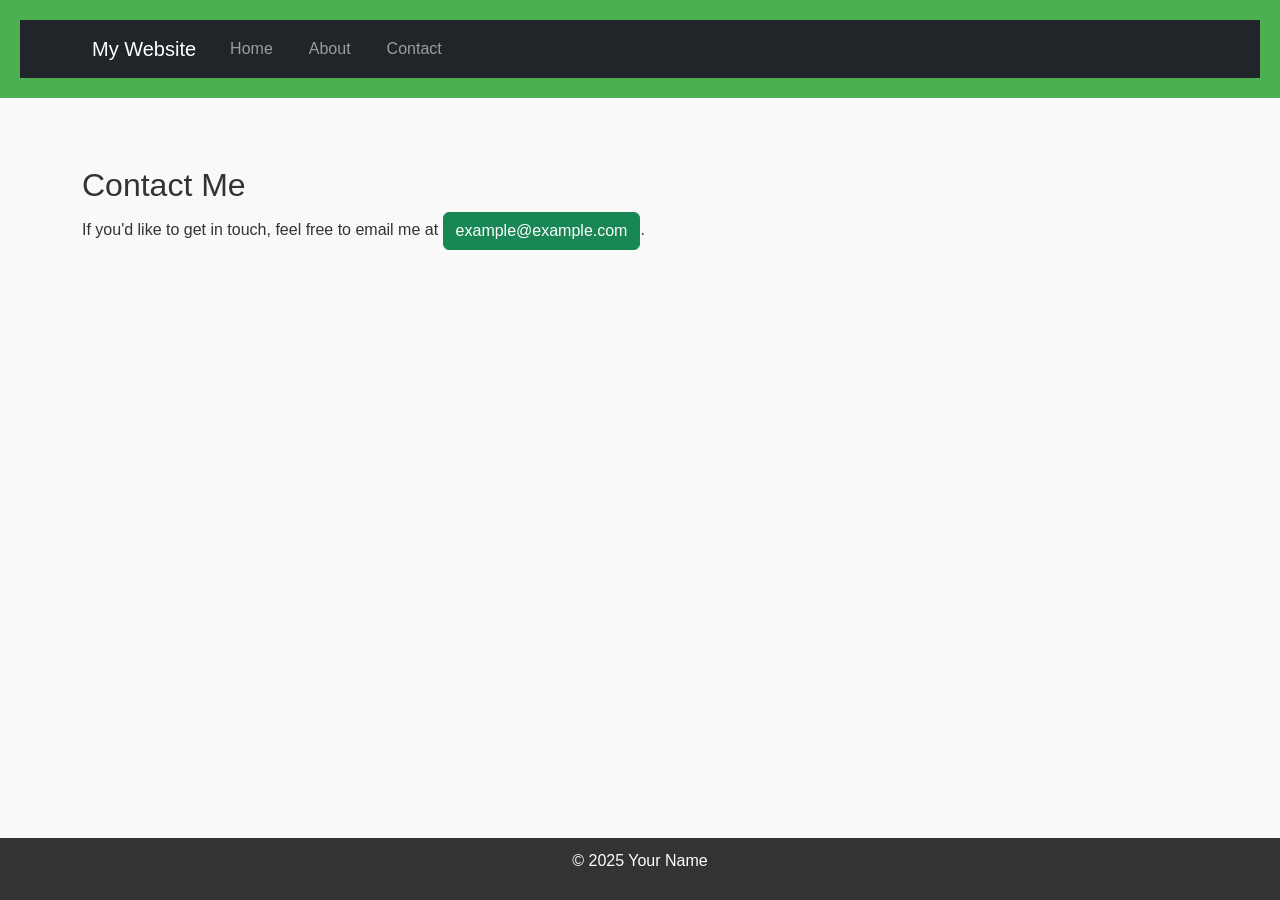
<file: contact.html>
<!DOCTYPE html>

<html lang="en">

<head>

<meta charset="UTF-8">

<meta name="viewport" content="width=device-width, initial-scale=1.0">

<title>My First GitHub Page</title>
<!-- Bootstrap CSS -->

<link href="https://cdn.jsdelivr.net/npm/bootstrap@5.3.0/dist/css/bootstrap.min.css" rel="stylesheet">

<!-- Custom CSS -->

<link rel="stylesheet" href="styles.css"
<link rel="stylesheet" href="style.css">

</head>

<title>Contact Me</title>

</head>

<body>
<!-- Your content goes here -->


<!-- Bootstrap JS and dependencies -->

<script src="https://cdn.jsdelivr.net/npm/@popperjs/core@2.11.6/dist/umd/popper.min.js"></script>

<script src="https://cdn.jsdelivr.net/npm/bootstrap@5.3.0/dist/js/bootstrap.min.js"></script>

</body>

</html>
<header>

<nav class="navbar navbar-expand-lg navbar-dark bg-dark">

<div class="container">

<a class="navbar-brand" href="index.html">My Website</a>

<button class="navbar-toggler" type="button" data-bs-toggle="collapse" data-bs-target="#navbarNav">

<span class="navbar-toggler-icon"></span>

</button>

<div class="collapse navbar-collapse" id="navbarNav">

<ul class="navbar-nav">

<li class="nav-item">

<a class="nav-link" href="index.html">Home</a>

</li>

<li class="nav-item">

<a class="nav-link" href="about.html">About</a>

</li>

<li class="nav-item">

<a class="nav-link" href="contact.html">Contact</a>

</li>

</ul>

</div>

</div>

</nav>

</header>


<main class="container my-5">

<h2>Contact Me</h2>

<p>If you'd like to get in touch, feel free to email me at <a href="mailto:jsame649@gmail.com" class="btn btn-success">example@example.com</a>.</p>

</main>


<footer>

<p>&copy; 2025 Your Name</p>

</footer>

</body>
  
</html>
</file>
